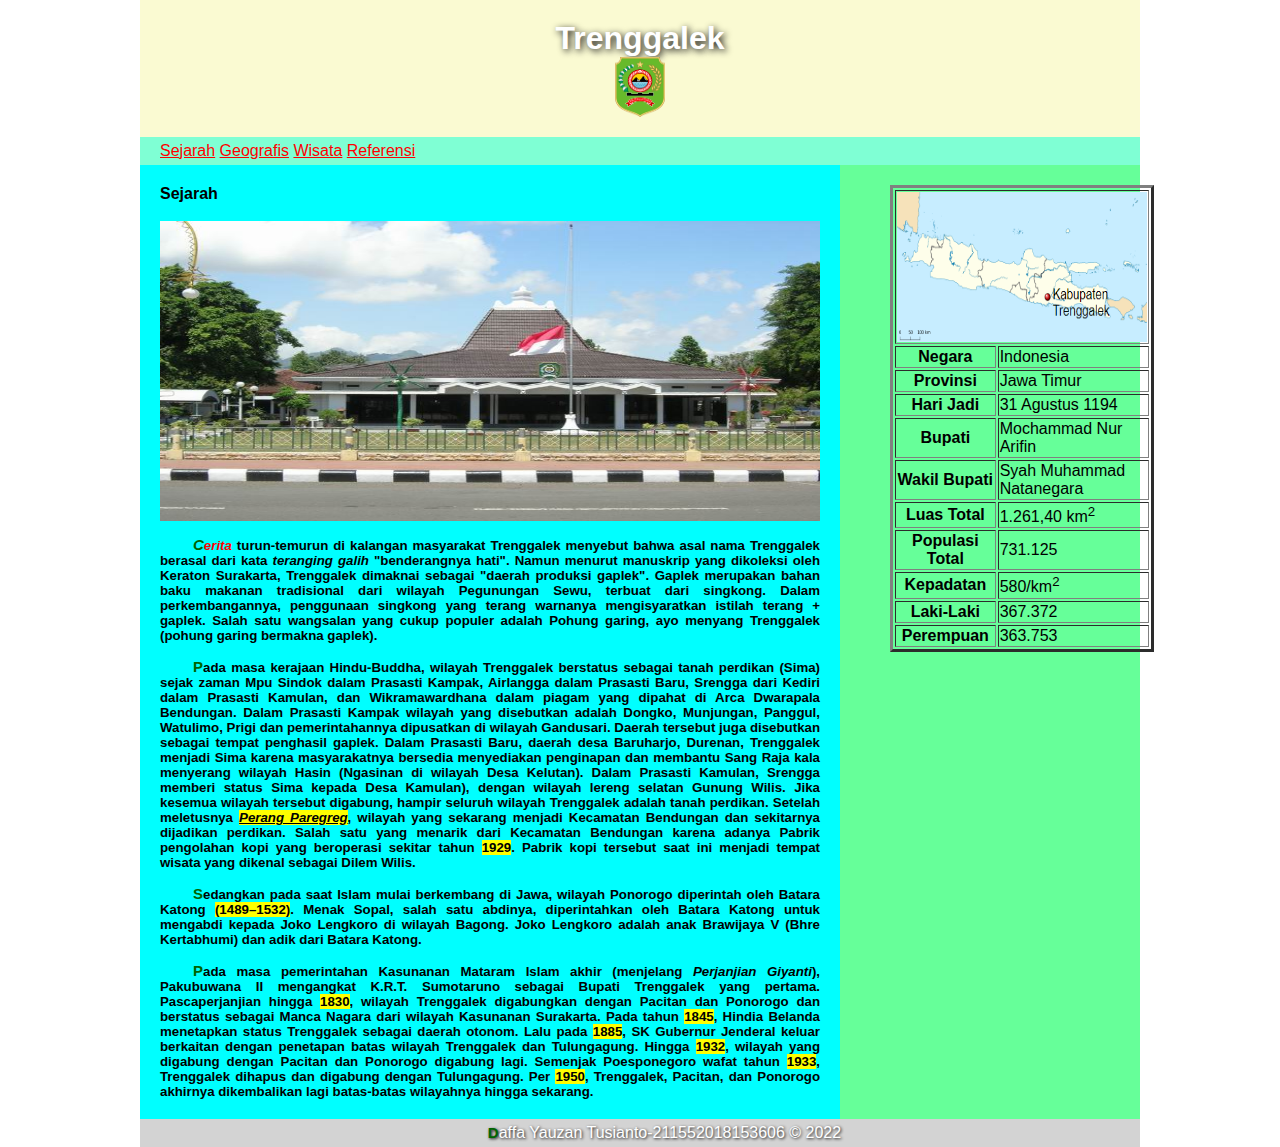
<file: index.html>
<html>

<head>
  <meta charset="utf-8">
  <title>Layout Website Sederhana</title>
  <link href="style.css" type="text/css" rel="stylesheet">
</head>

<body>
  <div class="wrap">
    <div class="header">
      <h1>
        <center>Trenggalek</center>
      </h1>
      <center><img src="Trenggalek.png" width="50px" height="60px"></center>

    </div>
    <div class="nav">
      <a href="index.html">Sejarah</a>
      <a href="index1.html">Geografis</a>
      <a href="index2.html">Wisata</a>
      <a href="index3.html">Referensi</a>

    </div>
    <div class="main">
      <div class="content">
        <h4 font-size: small font-family: sans-serif;>Sejarah</h4><br>
        <h5 font-size: small font-family: sans-serif;>
          <img src="Pendopo Trenggalek.JPG" width="660px" height="300px"><br><br>

          <p align="justify"><strong><dfn style="color: red">Cerita</dfn></strong> turun-temurun di kalangan masyarakat Trenggalek menyebut bahwa asal nama Trenggalek
            berasal dari kata
            <em>teranging galih</em> <b>"benderangnya hati"</b>. Namun menurut manuskrip yang dikoleksi oleh Keraton Surakarta,
            Trenggalek dimaknai sebagai <b>"daerah produksi gaplek"</b>. Gaplek merupakan bahan baku makanan tradisional dari
            wilayah
            Pegunungan Sewu, terbuat dari singkong. Dalam perkembangannya, penggunaan singkong yang terang warnanya
            mengisyaratkan istilah terang + gaplek. Salah satu wangsalan yang cukup populer adalah Pohung garing, ayo
            menyang Trenggalek (pohung garing bermakna gaplek).</p><br>

          <p align="justify">Pada masa kerajaan Hindu-Buddha, wilayah Trenggalek berstatus sebagai tanah perdikan (Sima)
            sejak zaman Mpu
            Sindok dalam Prasasti Kampak, Airlangga dalam Prasasti Baru, Srengga dari Kediri dalam Prasasti Kamulan, dan
            Wikramawardhana dalam piagam yang dipahat di Arca Dwarapala Bendungan. Dalam Prasasti Kampak wilayah yang
            disebutkan adalah Dongko, Munjungan, Panggul, Watulimo, Prigi dan pemerintahannya dipusatkan di wilayah
            Gandusari. Daerah tersebut juga disebutkan sebagai tempat penghasil gaplek. Dalam Prasasti Baru, daerah desa
            Baruharjo, Durenan, Trenggalek menjadi Sima karena masyarakatnya bersedia menyediakan penginapan dan
            membantu Sang Raja kala menyerang wilayah Hasin (Ngasinan di wilayah Desa Kelutan). Dalam Prasasti Kamulan,
            Srengga
            memberi status Sima kepada Desa Kamulan), dengan wilayah lereng selatan Gunung Wilis. Jika kesemua wilayah
            tersebut digabung, hampir seluruh wilayah Trenggalek adalah tanah perdikan. Setelah meletusnya <mark><em><b><u>Perang
            Paregreg</u></b></em></mark>, wilayah yang sekarang menjadi Kecamatan Bendungan dan sekitarnya dijadikan perdikan. Salah satu
            yang menarik dari Kecamatan Bendungan karena adanya Pabrik pengolahan kopi yang beroperasi sekitar tahun
            <mark>1929</mark>.
            Pabrik kopi tersebut saat ini menjadi tempat wisata yang dikenal sebagai Dilem Wilis.</p><br>

          <p align="justify">Sedangkan pada saat Islam mulai berkembang di Jawa, wilayah Ponorogo diperintah oleh Batara
            Katong
            <mark>(1489–1532)</mark>. Menak Sopal, salah satu abdinya, diperintahkan oleh Batara Katong untuk mengabdi kepada Joko
            Lengkoro di wilayah Bagong. Joko Lengkoro adalah anak Brawijaya V (Bhre Kertabhumi) dan adik dari Batara
            Katong.</p><br>

          <p align="justify">Pada masa pemerintahan Kasunanan Mataram Islam akhir (menjelang <em>Perjanjian
              Giyanti</em>),
            Pakubuwana II mengangkat K.R.T. Sumotaruno sebagai Bupati Trenggalek yang pertama. Pascaperjanjian hingga
            <mark>1830</mark>, wilayah Trenggalek digabungkan dengan Pacitan dan Ponorogo dan berstatus sebagai Manca Nagara dari
            wilayah Kasunanan Surakarta. Pada tahun <mark>1845</mark>, Hindia Belanda menetapkan status Trenggalek sebagai daerah
            otonom. Lalu pada <mark>1885</mark>, SK Gubernur Jenderal keluar berkaitan dengan penetapan batas wilayah Trenggalek dan
            Tulungagung. Hingga <mark>1932</mark>, wilayah yang digabung dengan Pacitan dan Ponorogo digabung lagi. Semenjak
            Poesponegoro wafat tahun <mark>1933</mark>, Trenggalek dihapus dan digabung dengan Tulungagung. Per <mark>1950</mark>, Trenggalek,
            Pacitan, dan Ponorogo akhirnya dikembalikan lagi batas-batas wilayahnya hingga sekarang.</p>
        </h5>
      </div>

      <div class="sidebar">
        <table border="3">
          <tr>
            <th colspan="2"><img src="Peta Trenggalek.png" width="250px" height="150px"></th>
          </tr>

          <tr>
            <th>Negara</th>
            <td>Indonesia</td>
          </tr>

          <tr>
            <th>Provinsi</th>
            <td>Jawa Timur</td>
          </tr>

          <tr>
            <th>Hari Jadi</th>
            <td>31 Agustus 1194</td>
          </tr>

          <tr>
            <th>Bupati</th>
            <td>Mochammad Nur Arifin</td>
          </tr>

          <tr>
            <th>Wakil Bupati</th>
            <td>Syah Muhammad Natanegara</td>
          </tr>

          <tr>
            <th>Luas Total</th>
            <td>1.261,40 km<sup>2</sup></td>
          </tr>

          <tr>
            <th>Populasi Total</th>
            <td>731.125</td>
          </tr>

          <tr>
            <th>Kepadatan</th>
            <td>580/km<sup>2</sup></td>
          </tr>

          <tr>
            <th>Laki-Laki</th>
            <td>367.372</td>
          </tr>

          <tr>
            <th>Perempuan</th>
            <td>363.753</td>
          </tr>
        </table>
      </div>

      <div class="clear"></div>

    </div>

    <div class="footer">
      <center>
        <p>Daffa Yauzan Tusianto-211552018153606 &copy; 2022</p>
      </center>
    </div>

  </div>
</body>

</html>
</file>
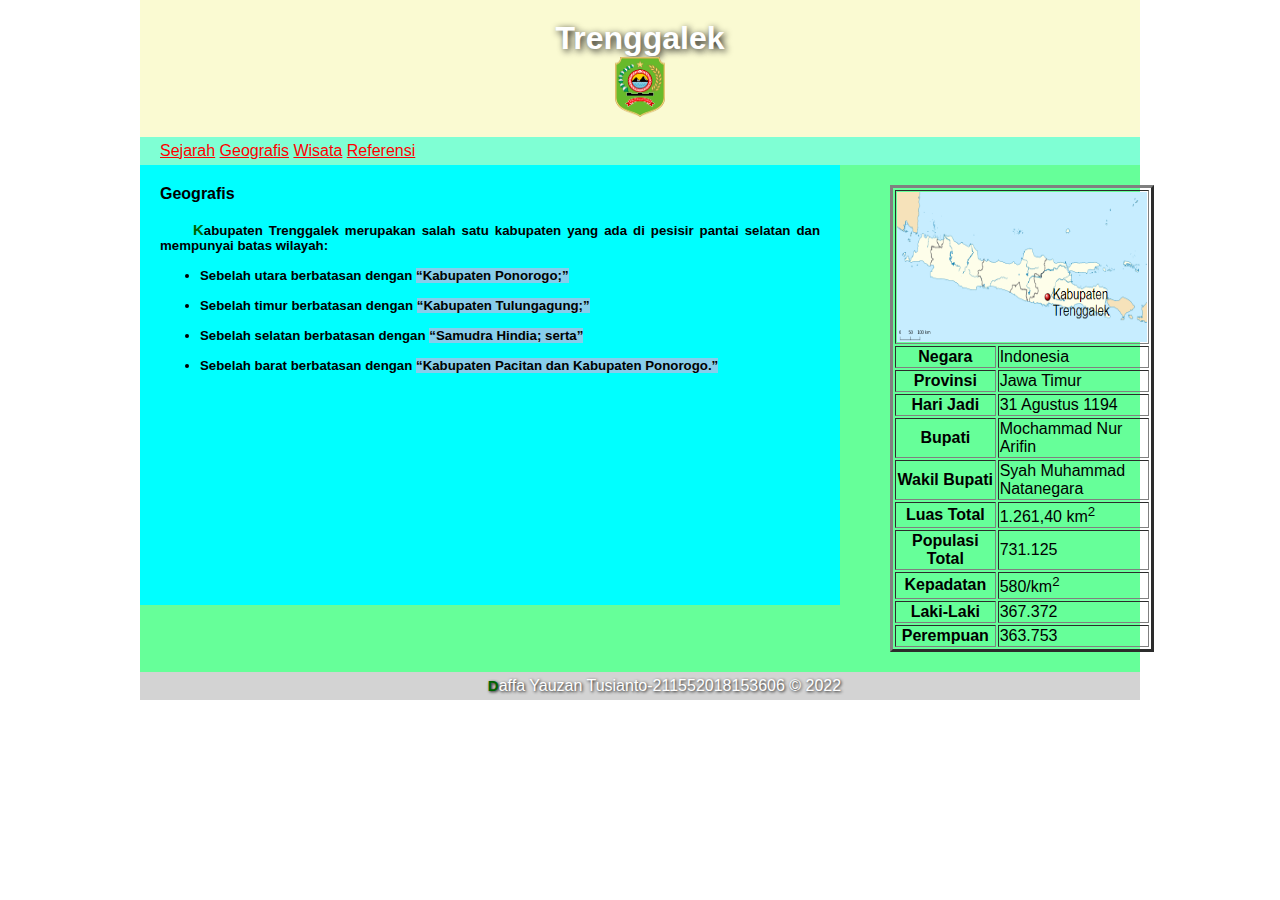
<file: index1.html>
<html>

<head>
  <meta charset="utf-8">
  <title>Layout Website Sederhana</title>
  <link href="style.css" type="text/css" rel="stylesheet">
</head>

<body>
  <div class="wrap">
    <div class="header">
      <h1>
        <center>Trenggalek</center>
      </h1>
      <center><img src="Trenggalek.png" width="50px" height="60px"></center>

    </div>
    <div class="nav">
      <a href="index.html">Sejarah</a>
      <a href="index1.html">Geografis</a>
      <a href="index2.html">Wisata</a>
      <a href="index3.html">Referensi</a>

    </div>
    <div class="main">
      <div class="content">
        <h4 font-size: small font-family: sans-serif;>Geografis</h4><br>
        <h5 font-size: small font-family: sans-serif;>
          <p align="justify">
          Kabupaten Trenggalek merupakan salah satu kabupaten yang ada di pesisir pantai selatan dan
          mempunyai batas wilayah:</p><br>
          <ul>
            <li>Sebelah utara berbatasan dengan <q class="skyblue-bg">Kabupaten Ponorogo;</li></q><br>
            <li>Sebelah timur berbatasan dengan <q class="skyblue-bg">Kabupaten Tulungagung;</li></q><br>
            <li>Sebelah selatan berbatasan dengan <q class="skyblue-bg">Samudra Hindia; serta</li></q><br>
            <li>Sebelah barat berbatasan dengan <q class="skyblue-bg">Kabupaten Pacitan dan Kabupaten Ponorogo.</li></q>
          </ul>

      </div>

      <div class="sidebar">
        <table border="3">
          <tr>
            <th colspan="2"><img src="Peta Trenggalek.png" width="250px" height="150px"></th>
          </tr>

          <tr>
            <th>Negara</th>
            <td>Indonesia</td>
          </tr>

          <tr>
            <th>Provinsi</th>
            <td>Jawa Timur</td>
          </tr>

          <tr>
            <th>Hari Jadi</th>
            <td>31 Agustus 1194</td>
          </tr>

          <tr>
            <th>Bupati</th>
            <td>Mochammad Nur Arifin</td>
          </tr>

          <tr>
            <th>Wakil Bupati</th>
            <td>Syah Muhammad Natanegara</td>
          </tr>

          <tr>
            <th>Luas Total</th>
            <td>1.261,40 km<sup>2</sup></td>
          </tr>

          <tr>
            <th>Populasi Total</th>
            <td>731.125</td>
          </tr>

          <tr>
            <th>Kepadatan</th>
            <td>580/km<sup>2</sup></td>
          </tr>

          <tr>
            <th>Laki-Laki</th>
            <td>367.372</td>
          </tr>

          <tr>
            <th>Perempuan</th>
            <td>363.753</td>
          </tr>
        </table>
      </div>

      <div class="clear"></div>

    </div>

    <div class="footer">
      <center>
        <p>Daffa Yauzan Tusianto-211552018153606 &copy; 2022</p>
      </center>
    </div>

  </div>
</body>

</html>
</file>
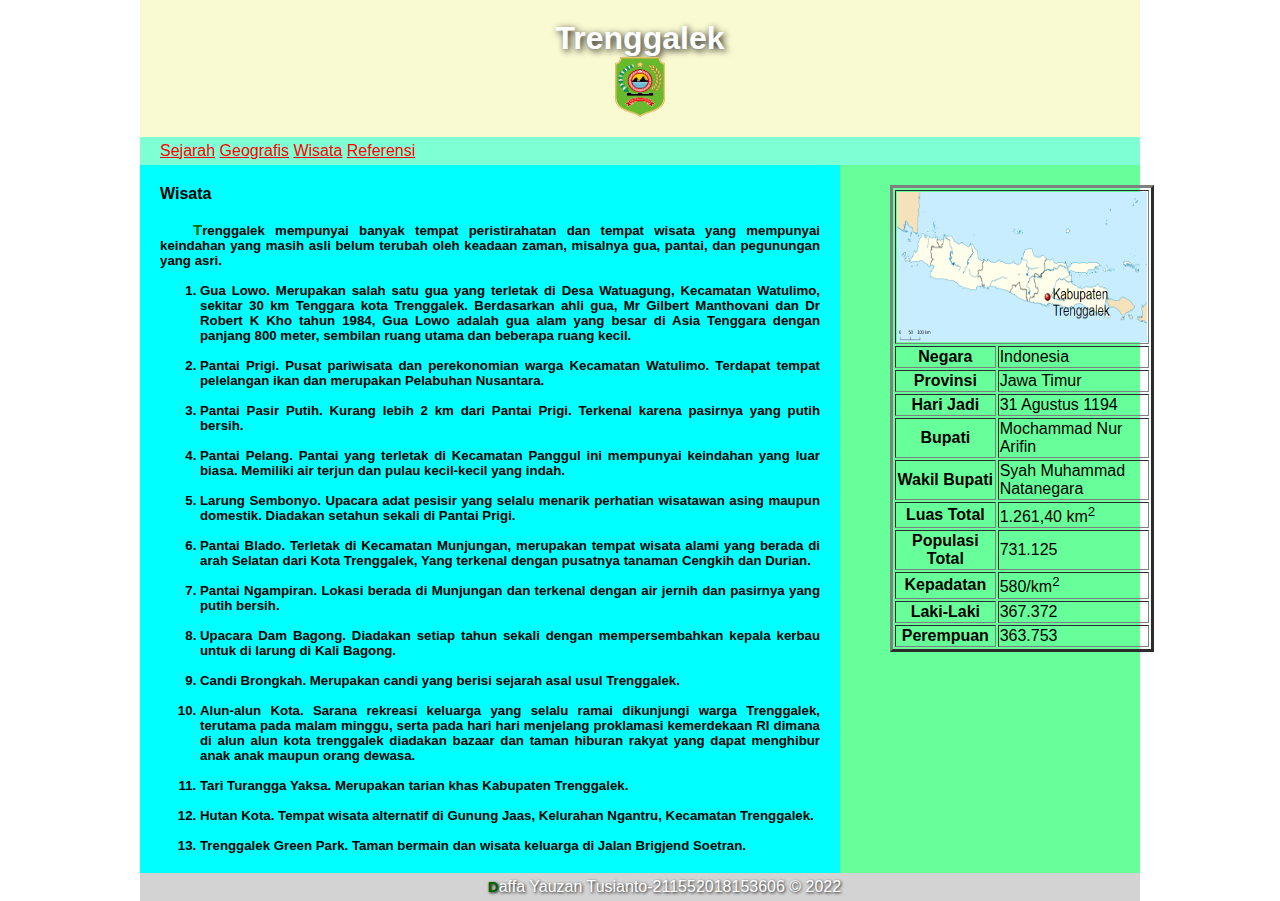
<file: index2.html>
<html>

<head>
  <meta charset="utf-8">
  <title>Layout Website Sederhana</title>
  <link href="style.css" type="text/css" rel="stylesheet">
</head>

<body>
  <div class="wrap">
    <div class="header">
      <h1>
        <center>Trenggalek</center>
      </h1>
      <center><img src="Trenggalek.png" width="50px" height="60px"></center>

    </div>
    <div class="nav">
      <a href="index.html">Sejarah</a>
      <a href="index1.html">Geografis</a>
      <a href="index2.html">Wisata</a>
      <a href="index3.html">Referensi</a>

    </div>
    <div class="main">
      <div class="content">
        <h4 font-size: small font-family: sans-serif;>Wisata</h4><br>
        <h5 font-size: small font-family: sans-serif;>
          <p align="justify">Trenggalek mempunyai banyak tempat peristirahatan dan tempat wisata yang mempunyai
            keindahan yang masih asli belum terubah oleh keadaan zaman, misalnya gua, pantai, dan pegunungan yang asri.
          </p><br>
          <ol align="justify">
            <li>Gua Lowo. Merupakan salah satu gua yang terletak di Desa Watuagung, Kecamatan Watulimo, sekitar 30 km
              Tenggara kota
              Trenggalek. Berdasarkan ahli gua, Mr Gilbert Manthovani dan Dr Robert K Kho tahun 1984, Gua Lowo adalah
              gua alam yang
              besar di Asia Tenggara dengan panjang 800 meter, sembilan ruang utama dan beberapa ruang kecil.</li><br>
            <li>Pantai Prigi. Pusat pariwisata dan perekonomian warga Kecamatan Watulimo. Terdapat tempat pelelangan
              ikan dan merupakan
              Pelabuhan Nusantara.</li><br>
            <li>Pantai Pasir Putih. Kurang lebih 2 km dari Pantai Prigi. Terkenal karena pasirnya yang putih bersih.
            </li><br>
            <li>Pantai Pelang. Pantai yang terletak di Kecamatan Panggul ini mempunyai keindahan yang luar biasa.
              Memiliki air terjun
              dan pulau kecil-kecil yang indah.</li><br>
            <li>Larung Sembonyo. Upacara adat pesisir yang selalu menarik perhatian wisatawan asing maupun domestik.
              Diadakan setahun
              sekali di Pantai Prigi.</li><br>
            <li>Pantai Blado. Terletak di Kecamatan Munjungan, merupakan tempat wisata alami yang berada di arah Selatan
              dari Kota
              Trenggalek, Yang terkenal dengan pusatnya tanaman Cengkih dan Durian.</li><br>
            <li>Pantai Ngampiran. Lokasi berada di Munjungan dan terkenal dengan air jernih dan pasirnya yang putih
              bersih.</li><br>
            <li>Upacara Dam Bagong. Diadakan setiap tahun sekali dengan mempersembahkan kepala kerbau untuk di larung di
              Kali Bagong.</li><br>
            <li>Candi Brongkah. Merupakan candi yang berisi sejarah asal usul Trenggalek.</li><br>
            <li>Alun-alun Kota. Sarana rekreasi keluarga yang selalu ramai dikunjungi warga Trenggalek, terutama pada
              malam minggu,
              serta pada hari hari menjelang proklamasi kemerdekaan RI dimana di alun alun kota trenggalek diadakan
              bazaar dan taman
              hiburan rakyat yang dapat menghibur anak anak maupun orang dewasa.</li><br>
            <li>Tari Turangga Yaksa. Merupakan tarian khas Kabupaten Trenggalek.</li><br>
            <li>Hutan Kota. Tempat wisata alternatif di Gunung Jaas, Kelurahan Ngantru, Kecamatan Trenggalek.</li><br>
            <li>Trenggalek Green Park. Taman bermain dan wisata keluarga di Jalan Brigjend Soetran.</li>
          </ol>
      </div>

      <div class="sidebar">
        <table border="3">
          <tr>
            <th colspan="2"><img src="Peta Trenggalek.png" width="250px" height="150px"></th>
          </tr>

          <tr>
            <th>Negara</th>
            <td>Indonesia</td>
          </tr>

          <tr>
            <th>Provinsi</th>
            <td>Jawa Timur</td>
          </tr>

          <tr>
            <th>Hari Jadi</th>
            <td>31 Agustus 1194</td>
          </tr>

          <tr>
            <th>Bupati</th>
            <td>Mochammad Nur Arifin</td>
          </tr>

          <tr>
            <th>Wakil Bupati</th>
            <td>Syah Muhammad Natanegara</td>
          </tr>

          <tr>
            <th>Luas Total</th>
            <td>1.261,40 km<sup>2</sup></td>
          </tr>

          <tr>
            <th>Populasi Total</th>
            <td>731.125</td>
          </tr>

          <tr>
            <th>Kepadatan</th>
            <td>580/km<sup>2</sup></td>
          </tr>

          <tr>
            <th>Laki-Laki</th>
            <td>367.372</td>
          </tr>

          <tr>
            <th>Perempuan</th>
            <td>363.753</td>
          </tr>
        </table>
      </div>

      <div class="clear"></div>

    </div>

    <div class="footer">
      <center>
        <p>Daffa Yauzan Tusianto-211552018153606 &copy; 2022</p>
      </center>
    </div>

  </div>
</body>

</html>
</file>
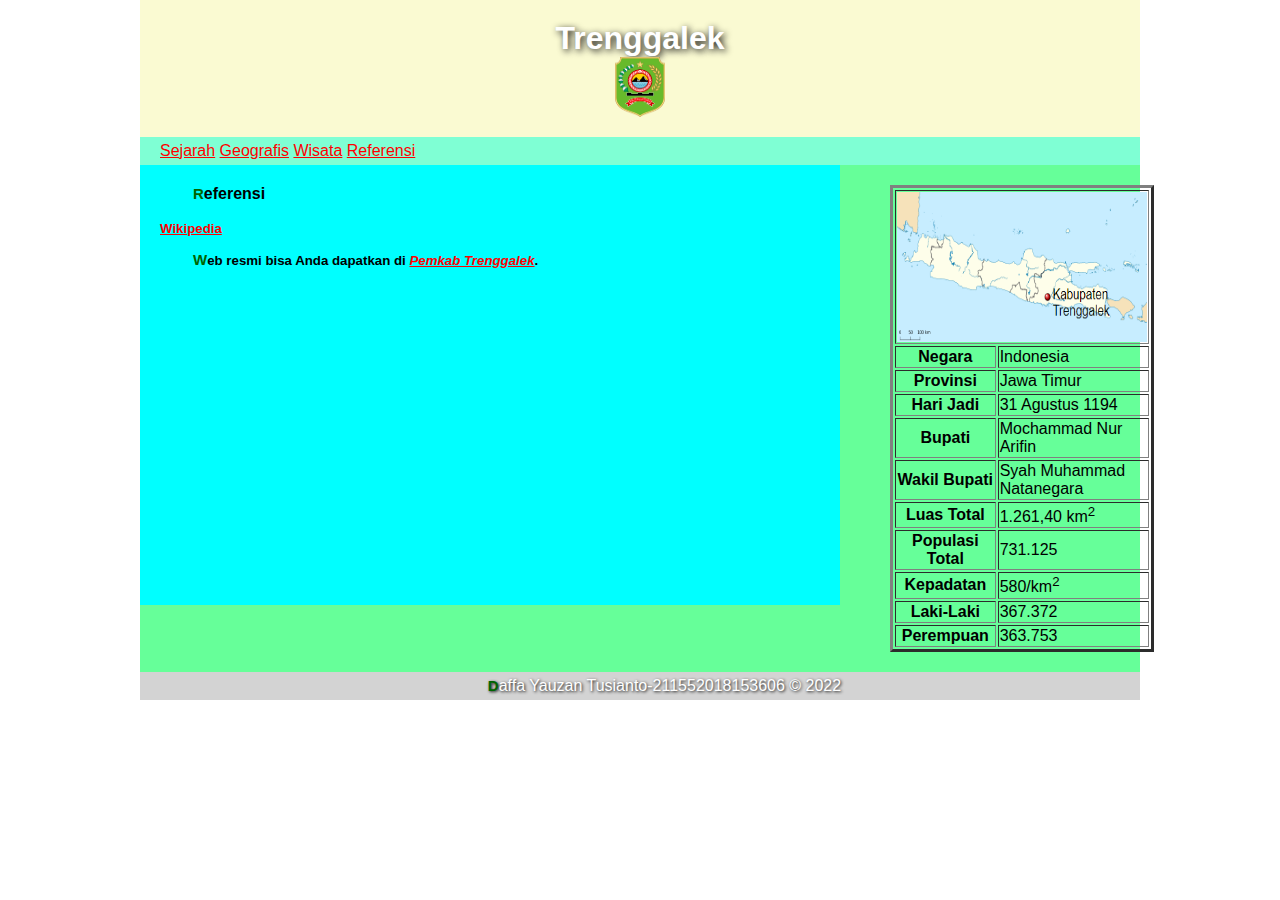
<file: index3.html>
<html>

<head>
  <meta charset="utf-8">
  <title>Layout Website Sederhana</title>
  <link href="style.css" type="text/css" rel="stylesheet">
</head>

<body>
  <div class="wrap">
    <div class="header">
      <h1>
        <center>Trenggalek</center>
      </h1>
      <center><img src="Trenggalek.png" width="50px" height="60px"></center>

    </div>
    <div class="nav">
      <a href="index.html">Sejarah</a>
      <a href="index1.html">Geografis</a>
      <a href="index2.html">Wisata</a>
      <a href="index3.html">Referensi</a>

    </div>
    <div class="main">
      <div class="content">
        <h4 font-size: small font-family: sans-serif;>
          <p>Referensi</p><br>
        </h4>

        <h5 font-size: small font-family: sans-serif;>
          <a href="https://id.wikipedia.org/wiki/Kabupaten_Trenggalek">Wikipedia</a><br><br>
          <p>Web resmi bisa Anda dapatkan di <cite><a style="color: red; margin-top: 2em"
                href="https://www.trenggalekkab.go.id/">Pemkab Trenggalek</a></cite>.</p>
        </h5>

      </div>

      <div class="sidebar">
        <table border="3">
          <tr>
            <th colspan="2"><img src="Peta Trenggalek.png" width="250px" height="150px"></th>
          </tr>

          <tr>
            <th>Negara</th>
            <td>Indonesia</td>
          </tr>

          <tr>
            <th>Provinsi</th>
            <td>Jawa Timur</td>
          </tr>

          <tr>
            <th>Hari Jadi</th>
            <td>31 Agustus 1194</td>
          </tr>

          <tr>
            <th>Bupati</th>
            <td>Mochammad Nur Arifin</td>
          </tr>

          <tr>
            <th>Wakil Bupati</th>
            <td>Syah Muhammad Natanegara</td>
          </tr>

          <tr>
            <th>Luas Total</th>
            <td>1.261,40 km<sup>2</sup></td>
          </tr>

          <tr>
            <th>Populasi Total</th>
            <td>731.125</td>
          </tr>

          <tr>
            <th>Kepadatan</th>
            <td>580/km<sup>2</sup></td>
          </tr>

          <tr>
            <th>Laki-Laki</th>
            <td>367.372</td>
          </tr>

          <tr>
            <th>Perempuan</th>
            <td>363.753</td>
          </tr>
        </table>
      </div>

      <div class="clear"></div>

    </div>

    <div class="footer">
      <center>
        <p>Daffa Yauzan Tusianto-211552018153606 &copy; 2022</p>
      </center>
    </div>

  </div>
</body>

</html>
</file>
<file: style.css>
* {margin:0}
  
body {
            font-family:arial,segoe ui;   
}
  
.wrap {
            width:1000px;
            margin:0 auto;          
} 
             
.header {
            width:auto;
            background:lightgoldenrodyellow;
            padding:20px;
            color:#fff;
            text-shadow: 2px 2px 7px #111111;
}   
    .clear {clear:both}   
     
.nav {
            width:auto;
            background:aquamarine;
            padding:5px 20px;
            color:yellow;
}    
  
.main {
            width:100%;
            background:#6F9;
}
  
   
  
.content {
            float:left;
            width:66%;
            padding:2%; 
            background:aqua;
            min-height:400px;
}
  
.sidebar {
            float:right;
            width:23%;
            padding:2%;
  
}          
  
.clear {clear:both}
  
.footer {
            width:auto;
            height:auto;
            padding:5px 10px;
            background:lightgray;
            color:#fff;
            text-shadow: 1px 1px 3px #111111;
  
}

p{
            text-indent: 5%;
}

a:link {
            color: red;
}

a:hover {
            color: pink;
}

a:active {
            color:orange;
}
a:link {
            color: red;
}
a:visited {
color: white;
}

p::first-letter {
            font-size: 15px;
            font-weight: bold;
            color: darkgreen;
}

.skyblue-bg {
            background-color: skyblue;
}
</file>
